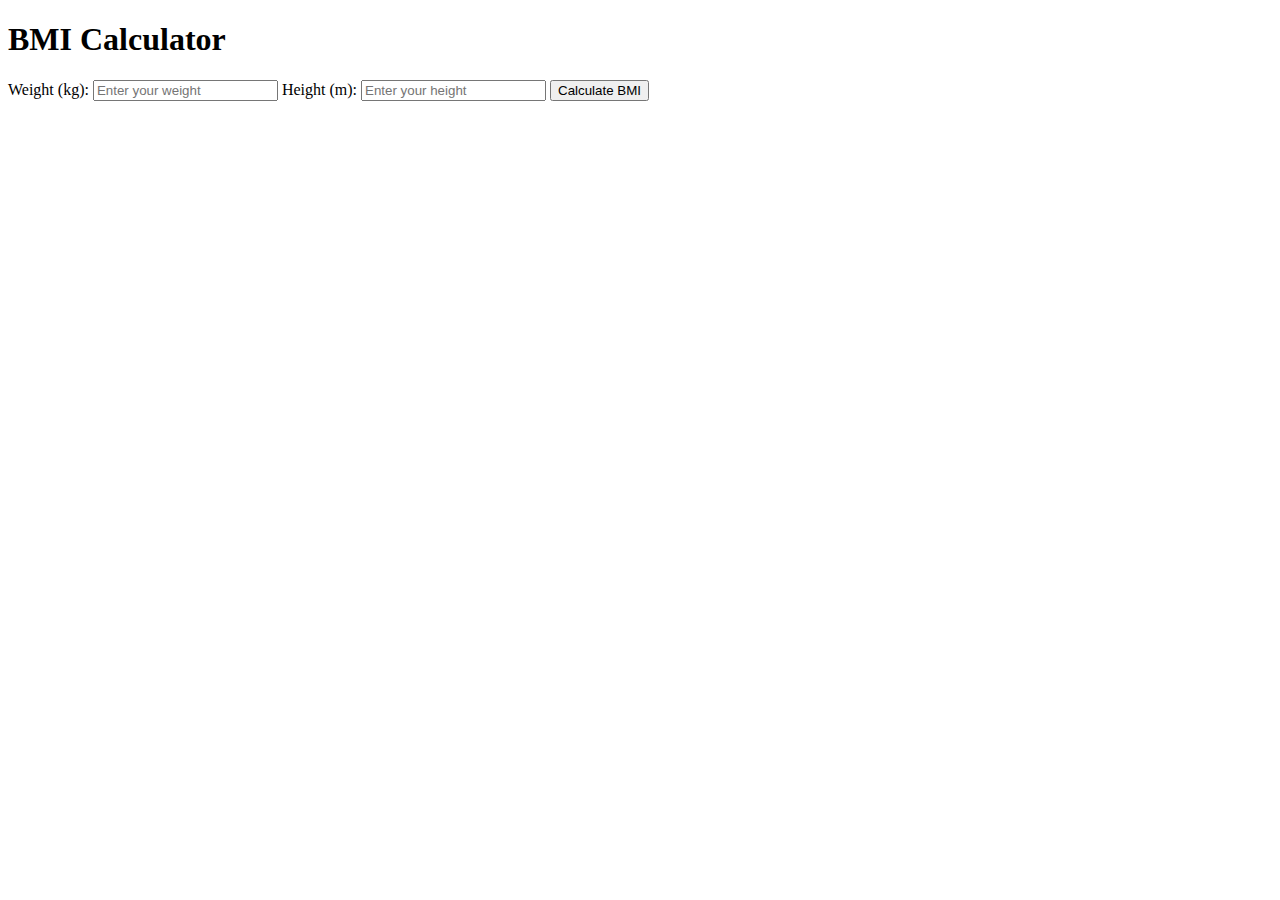
<file: BMI Calculator/index.html>
<!DOCTYPE html>
<html lang="en">
<head>
    <meta charset="UTF-8">
    <meta name="viewport" content="width=device-width, initial-scale=1.0">
    <title>Document</title>
</head>
<body>
    <div class="container">
        <h1>BMI Calculator</h1>
        <label for="weight">Weight (kg):</label>
        <input type="number" id="weight" placeholder="Enter your weight" required>

        <label for="height">Height (m): </label>
        <input type="number" id="height" step="0.01" placeholder="Enter your height" required>

        <button onclick="calculateBMI()">Calculate BMI</button>

        <div id="result" class="result"></div>
    </div>

    <script src="./index.js"></script>
</body>
</html>
</file>
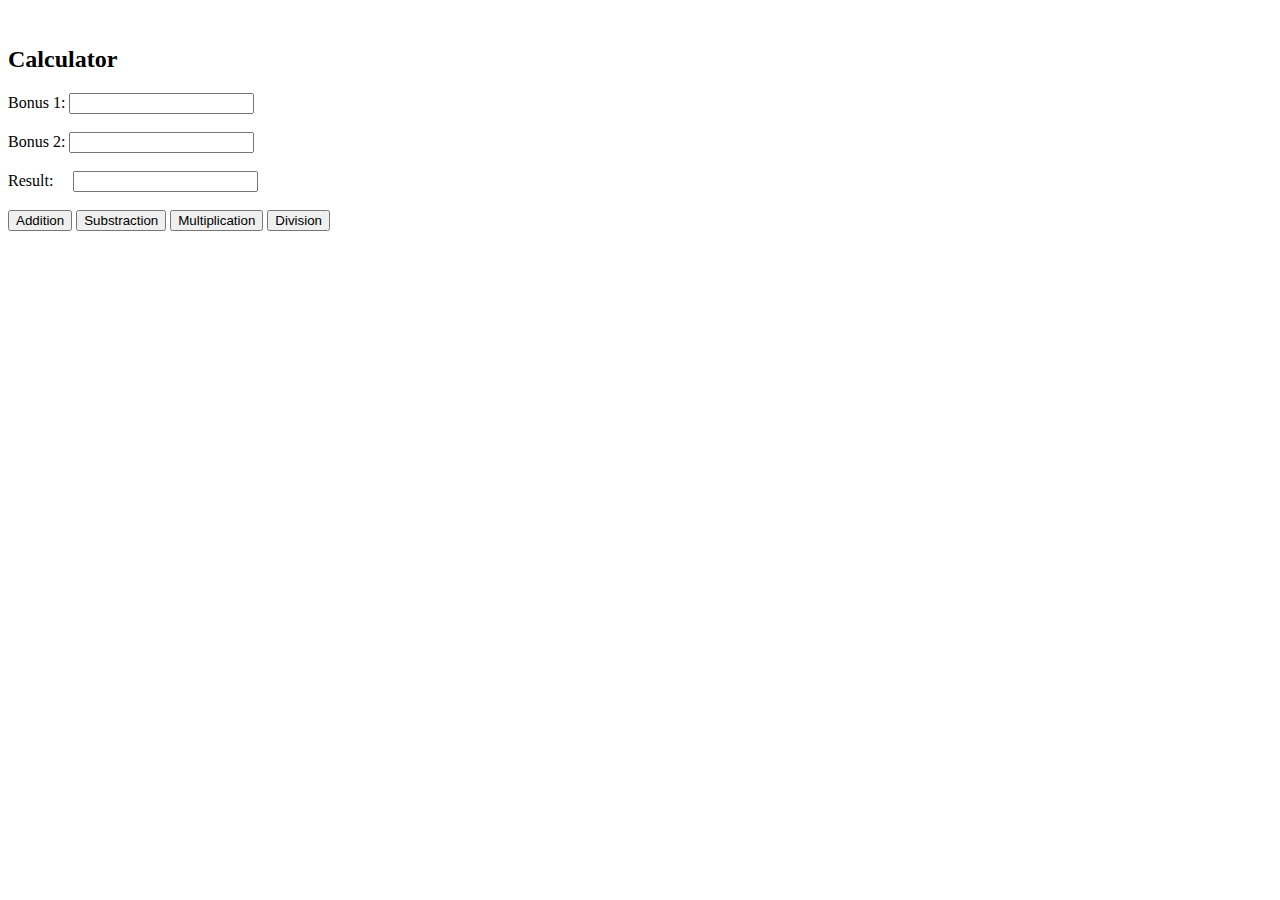
<file: Normal Calculator/index.html>
<!DOCTYPE html>
<html lang="en">
<head>
    <meta charset="UTF-8">
    <meta name="viewport" content="width=device-width, initial-scale=1.0">
    <title>Welcome to Web Ai</title>

</head>
<body>
    <form method="POST" name="m1" class="m1">
		<br>
		<h2> Calculator </h2>              
                                    Bonus 1:
				      <input type="text" name="t1"/><br>
				     <br>
				    Bonus 2: 
					<input type="text" name="t2"/><br>
				    <br>
				      Result:  &nbsp &nbsp;       
				     <input type="text" name="t3"/><br><br>
				
					<input type="button" name="t5" value="Addition" onclick="add()" />
					<input type="button" name="t6" value="Substraction" onclick="sub()" />
					<input type="button" name="t4" value="Multiplication" onclick="mul()" />
                    <input type="button" name="t7" value="Division" onclick="div()" />					
<script src="./index.js"></script>
</body>
</html>
</file>
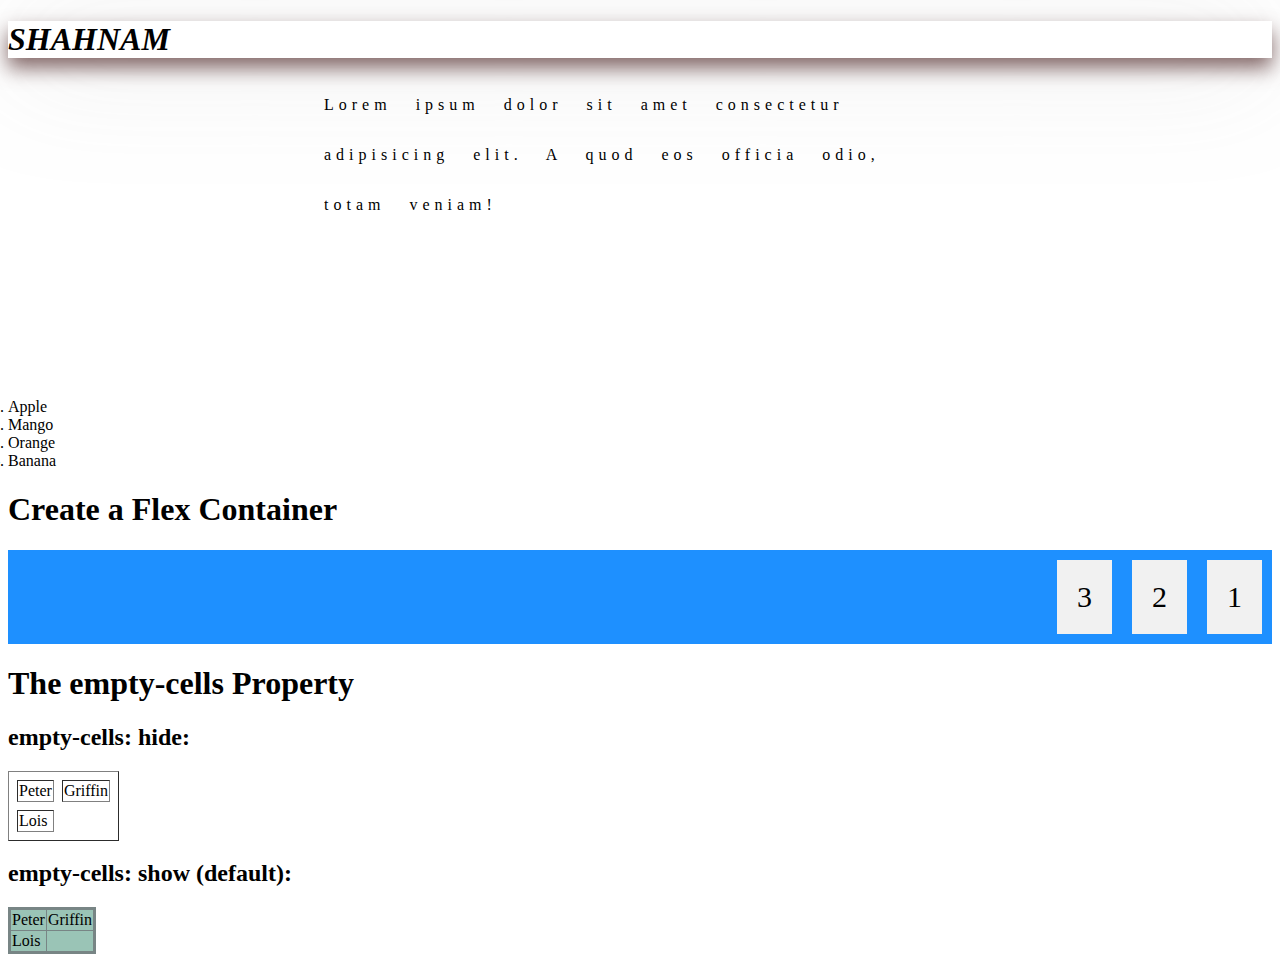
<file: Practice 11/index.html>
<!DOCTYPE html>
<html lang="en">
<head>
    <meta charset="UTF-8">
    <meta name="viewport" content="width=device-width, initial-scale=1.0">
    <title>Document</title>
    <link rel="stylesheet" href="style.css">
</head>
<body>
    <h1 class="name">Shahnam</h1>
    <p>Lorem ipsum dolor sit amet consectetur adipisicing elit. A quod eos officia odio, totam veniam!</p>
    <p class="para">Lorem, ipsum dolor sit amet consectetur adipisicing elit. Velit odio molestiae, modi praesentium tenetur asperiores?</p>
    <ol class="list">
        <li>Apple</li>
        <li>Mango</li>
        <li>Orange</li>
        <li>Banana</li>
    </ol>
    <h1>Create a Flex Container</h1>
    <div class="flex-container">
        <div>1</div>
        <div>2</div>
        <div>3</div>  
      </div>
      <h1>The empty-cells Property</h1>
      <h2>empty-cells: hide:</h2>
<table class="ex1" border="1">
  <tr>
    <td>Peter</td>
    <td>Griffin</td>
  </tr>
  <tr>
    <td>Lois</td>
    <td></td>
  </tr>
</table>

<h2>empty-cells: show (default):</h2>
<table class="ex2" border="1">
  <tr>
    <td>Peter</td>
    <td>Griffin</td>
  </tr>
  <tr>
    <td>Lois</td>
    <td></td>
  </tr>
</table>
</body>
</html>
</file>
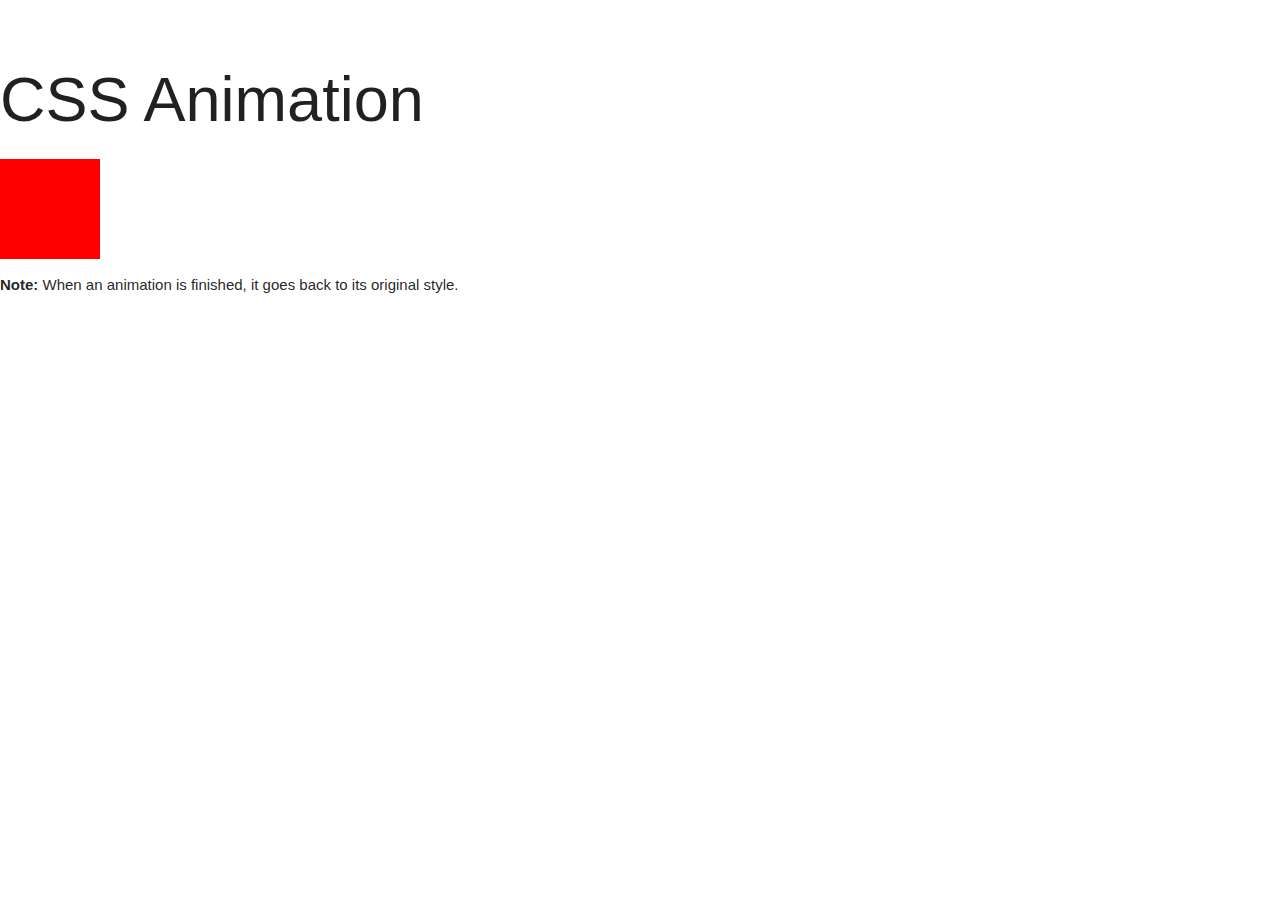
<file: Practice 12/index.html>
<!DOCTYPE html>
<html lang="en">
<head>
    <meta charset="UTF-8">
    <meta name="viewport" content="width=device-width, initial-scale=1.0">
    <title>Document</title>
    <link rel="stylesheet" href="https://cdnjs.cloudflare.com/ajax/libs/materialize/1.0.0/css/materialize.min.css">
    <link rel="stylesheet" href="style.css">
</head>
<body>
    <!-- <nav>
        <div class="nav-wrapper">
          <a href="#" class="brand-logo">Logo</a>
          <ul id="nav-mobile" class="right hide-on-med-and-down">
            <li><a href="sass.html">Sass</a></li>
            <li><a href="badges.html">Components</a></li>
            <li><a href="collapsible.html">JavaScript</a></li>
          </ul>
        </div>
      </nav>

      <div class="row">
        <div class="col s12 m6">
          <div class="card blue-grey darken-1">
            <div class="card-content white-text">
              <span class="card-title">Card Title</span>
              <p>I am a very simple card. I am good at containing small bits of information.
              I am convenient because I require little markup to use effectively.</p>
            </div>
            <div class="card-action">
              <a href="#">This is a link</a>
              <a href="#">This is a link</a>
            </div>
          </div>
        </div>
      </div>

      <ol>
        <li>Home</li>
        <li>About</li>
        <li>Contact Us</li>
        <li>E-mail</li>
      </ol>
      <a class="waves-effect waves-light btn">button</a> -->
      <br>

      <h1>CSS Animation</h1>

<div></div>

<p><b>Note:</b> When an animation is finished, it goes back to its original style.</p>
    <script src="https://cdnjs.cloudflare.com/ajax/libs/materialize/1.0.0/js/materialize.min.js"></script>
</body>
</html>
</file>
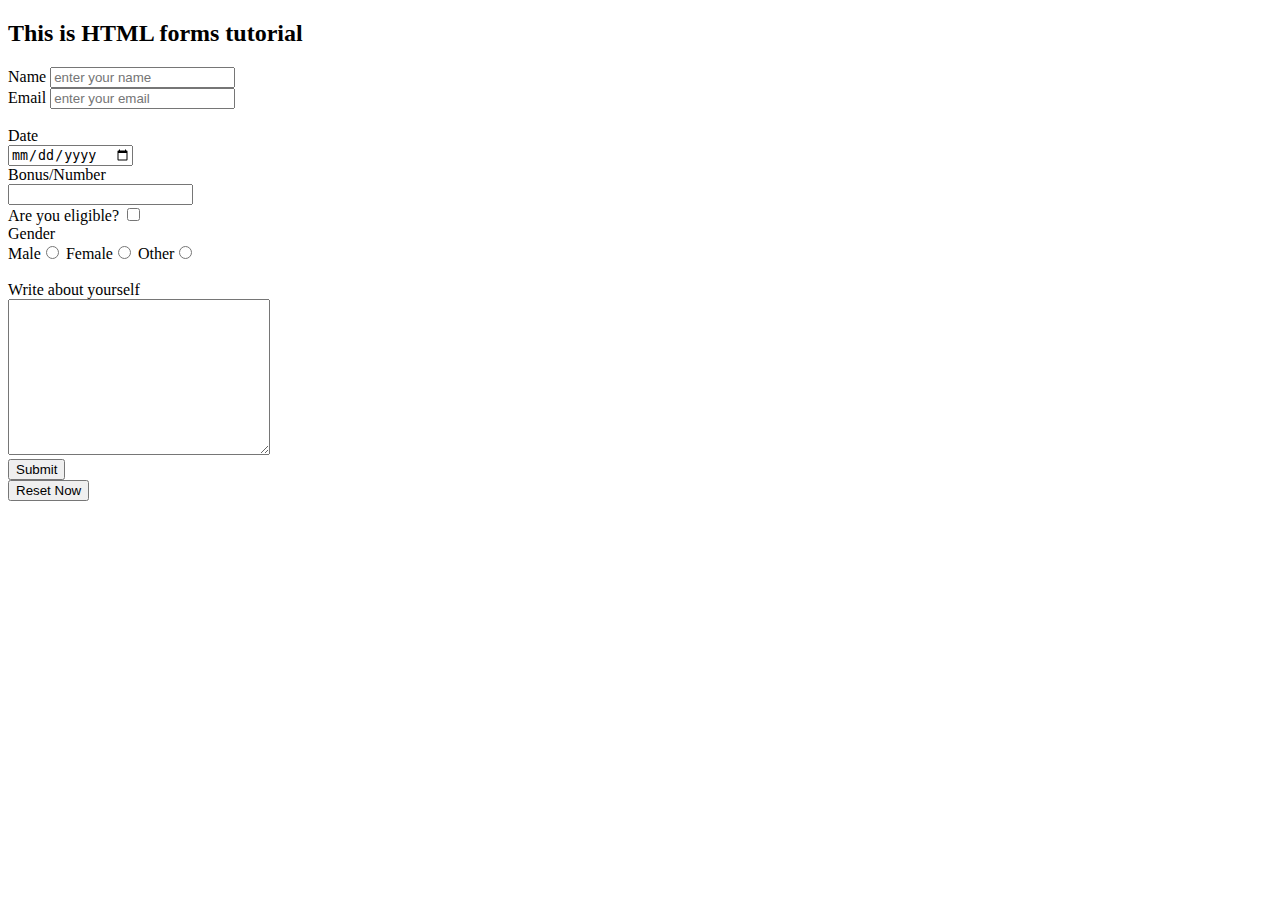
<file: Practice 2/index.html>
<!DOCTYPE html>
<html lang="en">
<head>
    <meta charset="UTF-8">
    <meta name="viewport" content="width=device-width, initial-scale=1.0">
    <title>input</title>
</head>
<body>
    <h2>This is HTML forms tutorial</h2>
    <form action="">
        <label for="">Name</label>
        <input type="name" placeholder="enter your name"> <br>
        <label for="">Email</label>
        <input type="email" placeholder="enter your email"> <br> <br>
        <label for="">Date</label> <br>
        <input type="date" name="my date"> <br>
        <label for="">Bonus/Number</label> <br>
        <input type="number" name="myBonus"> <br>
        <label for="">Are you eligible?</label>
        <input type="checkbox" name="my Eligibility"> <br>
        <label for="">Gender</label> <br>
        Male<input type="radio" name="myGender"> Female<input type="radio" name="myGender"> Other<input type="radio" name="myGender"> <br> <br>
        <label for="">Write about yourself</label> <br>
        <textarea name="myText" id="" cols="30" rows="10"></textarea> <br>
        <input type="submit" value="Submit"> <br> 
        <input type="reset" value="Reset Now">
    </form>
</body>
</html>
</file>
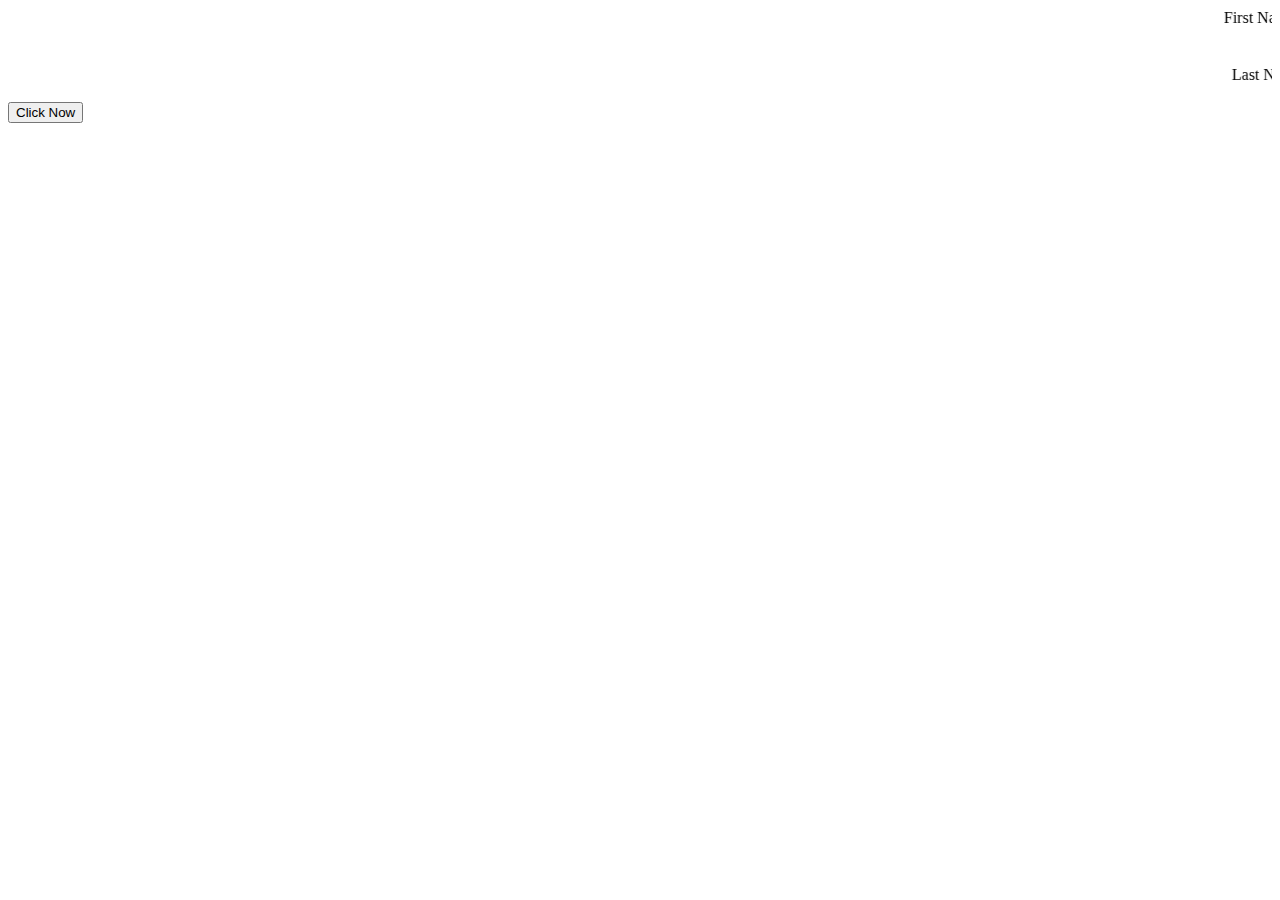
<file: Practice 3/index.html>
<marquee>
                <!DOCTYPE html>
<html lang="en">
<head>
    <meta charset="UTF-8">
    <meta name="viewport" content="width=device-width, initial-scale=1.0">
    <title>Document</title>
</head>
<body>
    <form>
        <label for="firstname">First Name</label>
        <input type="text" placeholder="Enter your FirstName"
        maxlength="7" minlength="3" required name="firstname">
<br> &nbsp; 
        <label for="lastname">Last Name</label>
        <input type="text" placeholder="Enter your LastName"
        maxlength="7" minlength="3" required name="lastname">
        <input type="email" name="" id="">
        <input type="datetime-local" name="" id="">
        <label for="Gender">Male</label>
        <input type="radio" name="Gender" value="male">

        <label for="Gender">Fe-Male</label>
        <input type="radio" name="Gender" value="female" checked>

        <select name="country" >
            <option value="pakistan">Pakistan</option>
            <option value="india">India</option>
            <option value="bangladesh" selected>Bangladesh</option>
            <option value="afghanistan">Afghnistan</option>
            <option value="sri lanka">Sri Lanka</option>
        </select>

        <textarea rows="3" cols="3">Enter your feedback</textarea>

        <input type="file" name="" id="">
        <input type="color" name="" id="">
        <input type="number" name="" id="">
        <input type="reset" name="" id="">

        <button>
            <a href="https://images.unsplash.com/photo-1732601471603-404af59bc450?w=500&auto=format&fit=crop&q=60&ixlib=rb-4.0.3&ixid=M3wxMjA3fDB8MHxmZWF0dXJlZC1waG90b3MtZmVlZHwzfHx8ZW58MHx8fHx8" download="">Click to download</a></button>
            </marquee>

        <button type="Submit">Click Now</button>
        
    </form>
</body>
</html>
</file>
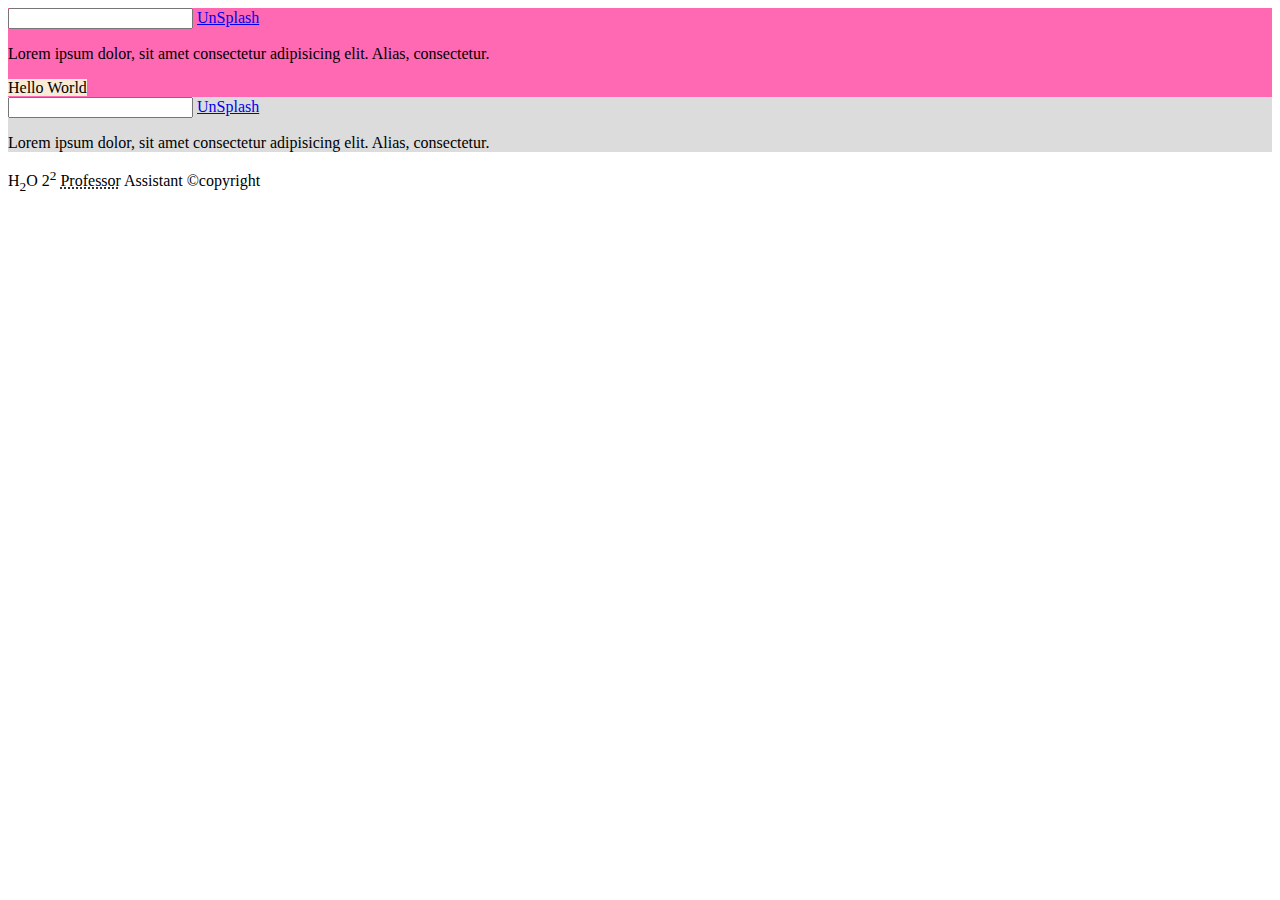
<file: Practice 4/index.html>
<!DOCTYPE html>
<html lang="en">
<head>
    <meta charset="UTF-8">
    <meta name="viewport" content="width=device-width, initial-scale=1.0">
    <title>Document</title>
    <link rel="stylesheet" href="./index.css">
</head>
<body>
    <div class="moon">
        <label for=""></label>
        <input type="text" placeholder="" readonly>
        <a href="https://images.unsplash.com/photo-1633363800180-069f90c37c2b?w=500&auto=format&fit=crop&q=60&ixlib=rb-4.0.3&ixid=M3wxMjA3fDB8MHxwaG90by1yZWxhdGVkfDEwfHx8ZW58MHx8fHx8" download>UnSplash</a>
        <p>Lorem ipsum dolor, sit amet consectetur adipisicing elit. Alias, consectetur.</p>

        <span class="span">Hello World</span>
    </div>

    <div id="mooon">
        <label for=""></label>
        <input type="text" placeholder="" readonly>
        <a href="https://images.unsplash.com/photo-1633363800180-069f90c37c2b?w=500&auto=format&fit=crop&q=60&ixlib=rb-4.0.3&ixid=M3wxMjA3fDB8MHxwaG90by1yZWxhdGVkfDEwfHx8ZW58MHx8fHx8" download>UnSplash</a>
        <p>Lorem ipsum dolor, sit amet consectetur adipisicing elit. Alias, consectetur.</p>
    </div>

    H<sub>2</sub>O
    2<sup>2</sup>
    <abbr title="professor">Professor</abbr>
    <accromy title="assistant">Assistant</accromy>
    &#169;copyright
</body>
</html>
</file>
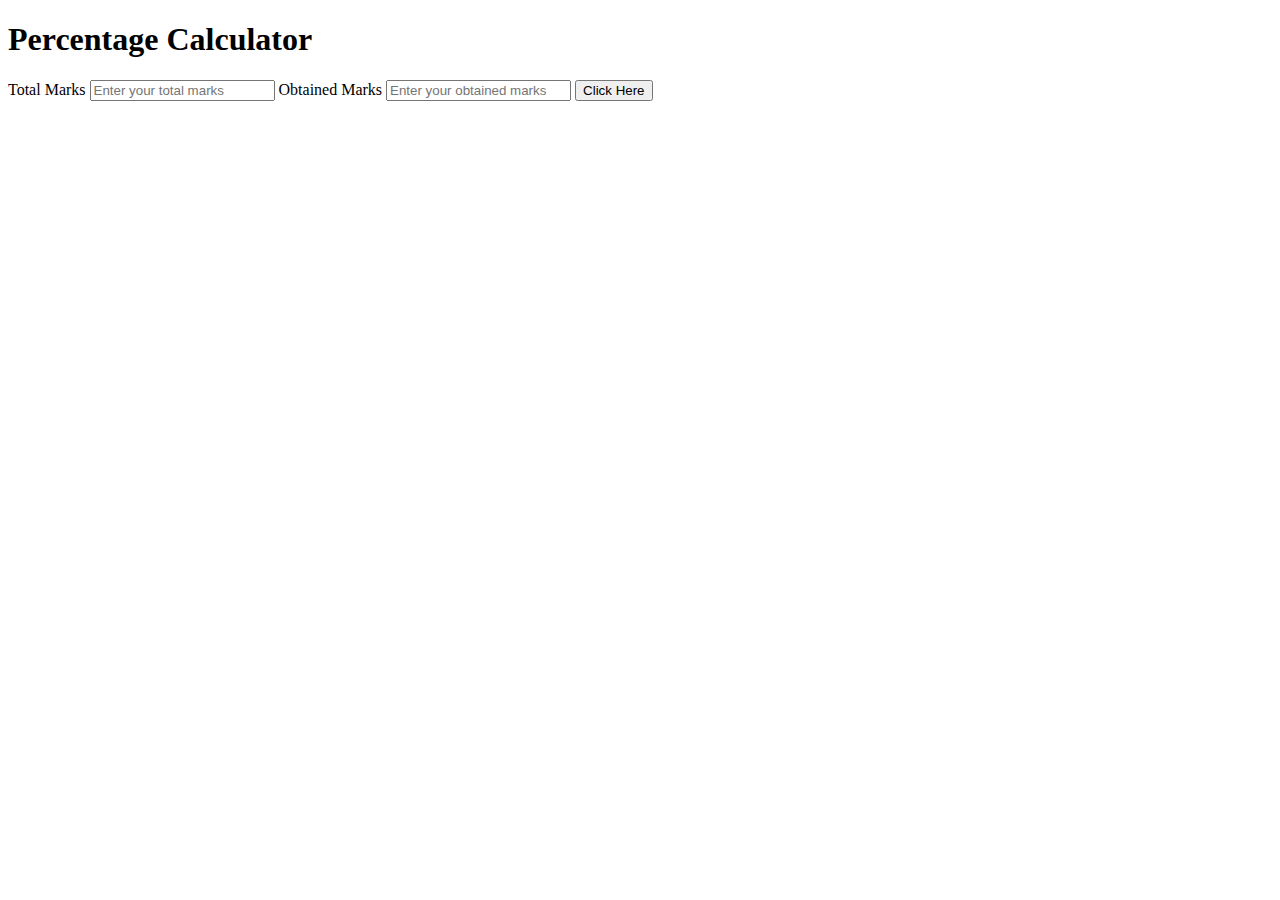
<file: Practice 7/index.html>
<!DOCTYPE html>
<html lang="en">
<head>
    <meta charset="UTF-8">
    <meta name="viewport" content="width=device-width, initial-scale=1.0">
    <title>Document</title>
</head>
<body>
    <h1 id="heading">Percentage Calculator</h1>

    <form onsubmit="abc();return false">
        <label for="totalmarks">Total Marks</label>
        <input type="number" name="totalmarks" id="tm1" placeholder="Enter your total marks" required>

        <label for="obtainedmarks">Obtained Marks</label>
        <input type="number" name="obtainedmarks" id="obt1" placeholder="Enter your obtained marks" required>

        <button type="submit" onclick="abc()">Click Here</button>
    </form>
    <script src="./index.js"></script>
</body>
</html>
</file>
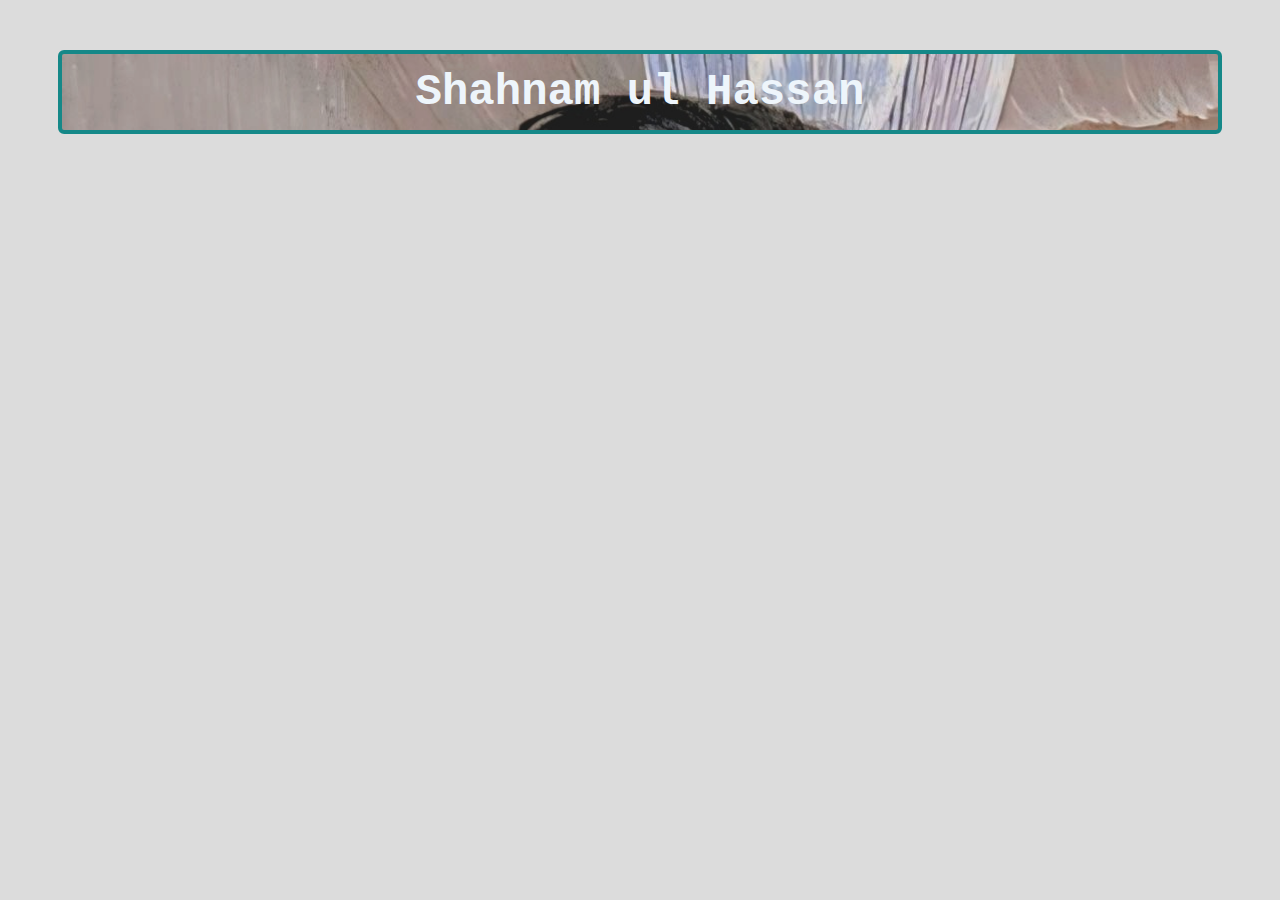
<file: Practice 9/index.html>
<!DOCTYPE html>
<html lang="en">
<head>
    <meta charset="UTF-8">
    <meta name="viewport" content="width=device-width, initial-scale=1.0">
    <title>Document</title>
    <link rel="stylesheet" href="style.css">
</head>
<body>
    <h1 class="name">Shahnam ul Hassan</h1>
</body>
</html>
</file>
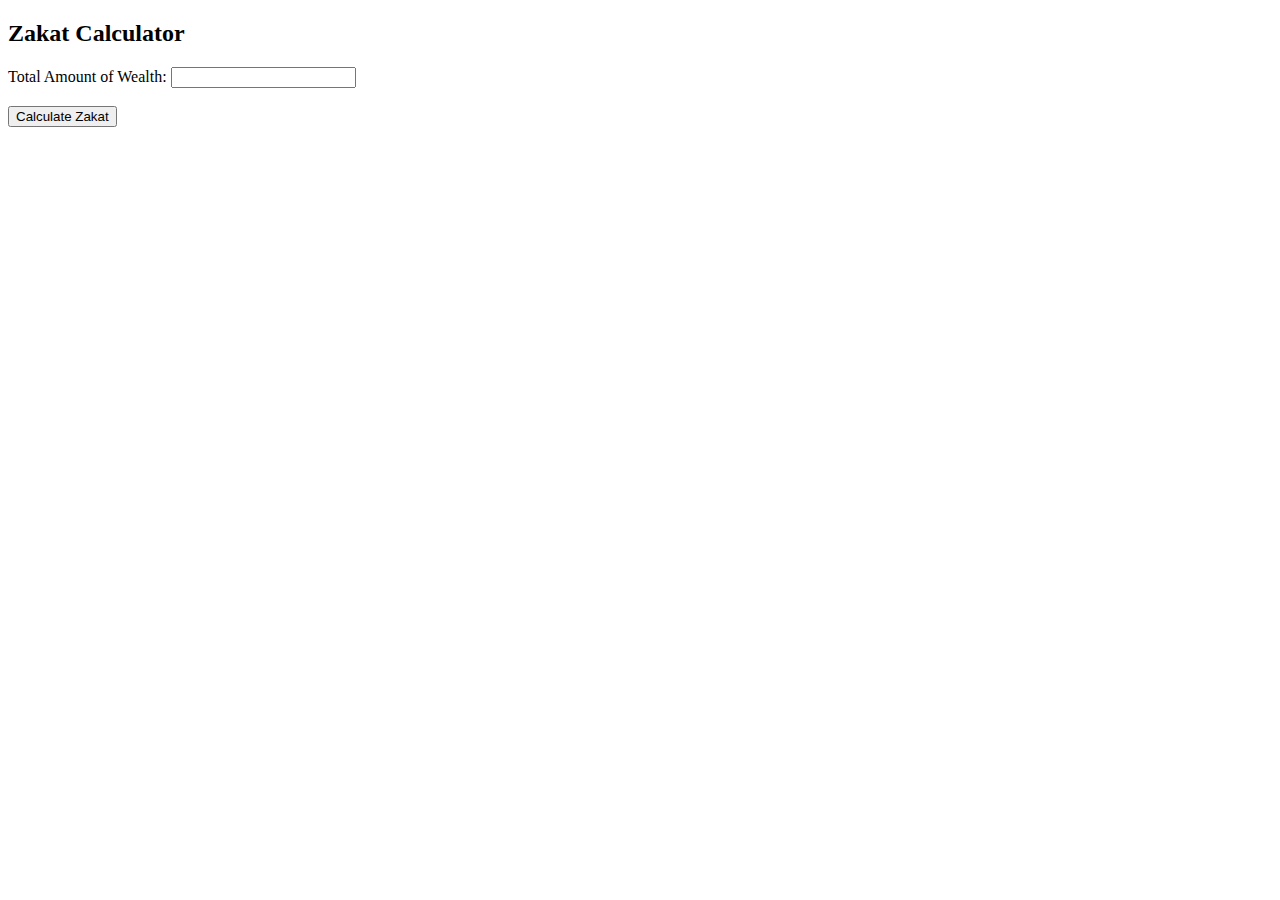
<file: Zakkat Calculator/index.html>
<!DOCTYPE html>
<html lang="en">
<head>
    <meta charset="UTF-8">
    <meta name="viewport" content="width=device-width, initial-scale=1.0">
    <title>Document</title>
</head>
<body>
    <h2>Zakat Calculator</h2>
  <form>
    <label for="wealth">Total Amount of Wealth:</label>
    <input type="number" id="wealth" required>
    <!-- <br><br>
    <label for="nisab">Nisab Value:</label>
    <input type="number" id="nisab" required> -->
    <br><br>
    <button onclick="calculateZakat()">Calculate Zakat</button>
  </form>
  <p id="result"></p>

    <script src="./index.js"></script>
</body>
</html>
</file>
<file: Practice 11/style.css>
.name{
    box-shadow: rgba(97, 63, 63, 0.781) 0px 10px 20px, rgba(136, 132, 132, 0.23) 0px 6px 120px;
    font-weight: 700;
    font-style: italic;
    text-transform: uppercase;
}
p{
    line-height: 50px;
    letter-spacing: 5px;
    word-spacing: 15px;
    width: 50%;
    margin: 0 auto;
    height: 50%;
    overflow: scroll;
}
.para{
    visibility: hidden;
}
.list{
    display: inline;
}
.flex-container {
    display: flex;
    background-color: DodgerBlue;
    flex-direction: row-reverse;
}
.flex-container > div {
    background-color: #f1f1f1;
    margin: 10px;
    padding: 20px;
    font-size: 30px; 
}
table.ex1 {
    empty-cells: hide;
    border-spacing: 8px;
}
  
  table.ex2 {
    empty-cells: show;
    border-collapse: collapse;
    background-color: rgb(154, 196, 182);
    border: 3px solid rgb(120, 133, 133);
}
</file>
<file: Practice 12/style.css>
ol{
    display: flex;
    gap: 18px;
    list-style-type: none;
}
div {
    width: 100px;
    height: 100px;
    background-color: red;
    animation-name: example;
    animation-duration: 4s;
  }
  
  @keyframes example {
    from {background-color: red;}
    to {background-color: yellow;}
  }
</file>
<file: Practice 4/index.css>
.moon{
    background-color: hotpink;
}
#mooon{
    background-color: gainsboro;
}
.span{
    background-color: antiquewhite;
}
</file>
<file: Practice 9/style.css>
*{
    background-color: gainsboro;
}
.name{
    color: aliceblue;
    background-color: gray;
    border: 4px solid teal;
    border-radius: 6px ;
    text-align: center;
    margin: 50px;
    padding: 13px;
    font-size:44px;
    font-family: 'Courier New', Courier, monospace;
    background-image: url("1000037560-01.jpeg.jpg");
    background-repeat: no-repeat;
    background-size:cover ;
    opacity: 0.9;
}
</file>
